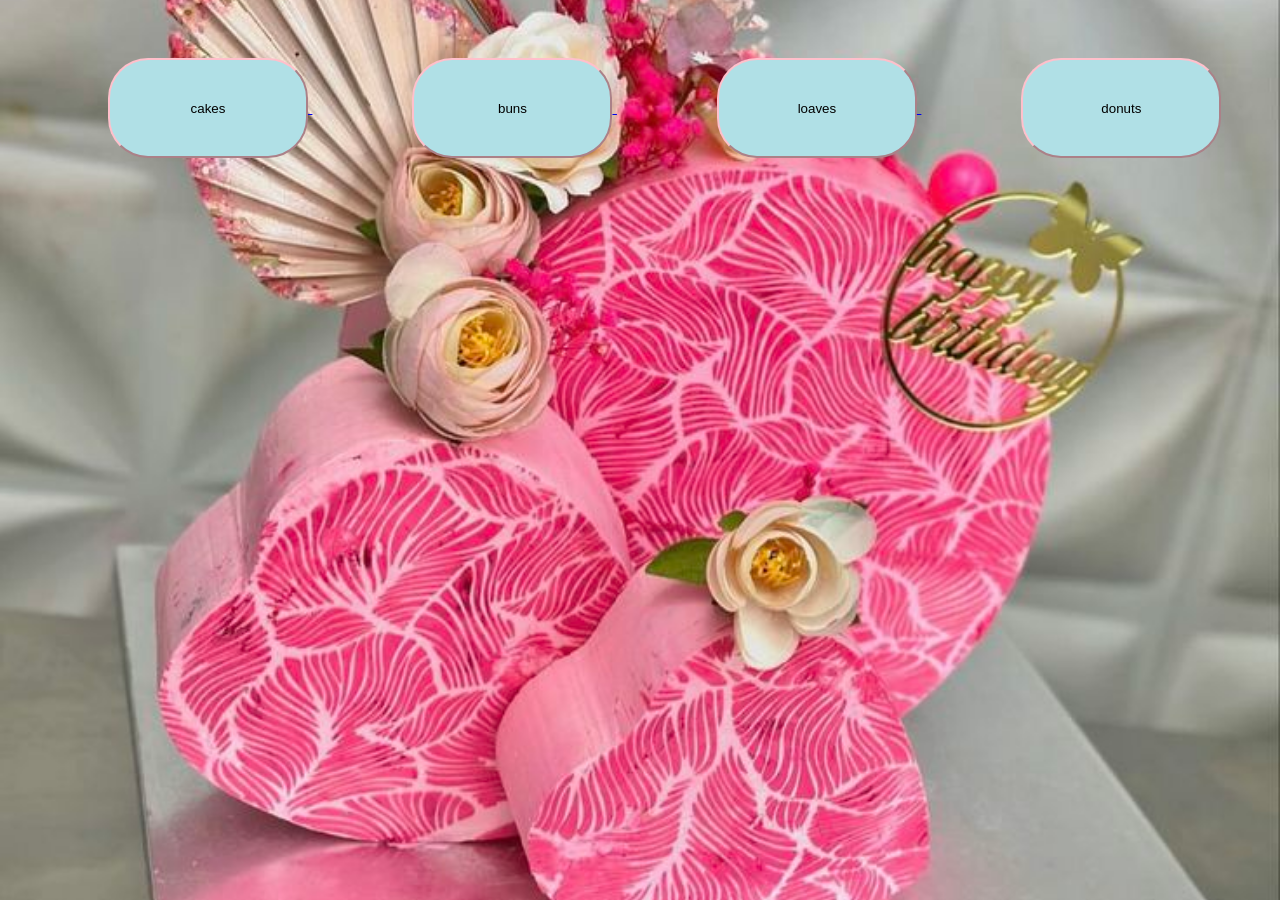
<file: home.html>
﻿<html>
<head>
<link rel="stylesheet" href="home.css">
<title>
</title>
</head>
<body>
<a href="cakes.html">
<button>
cakes
</button>
</a>
<a href="buns.html">
<button>
buns
</button>
</a>
<a href="loaves.html">
<button>
loaves
</button>
</a>
<a href="donuts.html">
<button>
donuts
</button>
</a>
</body>
</html>
</file>
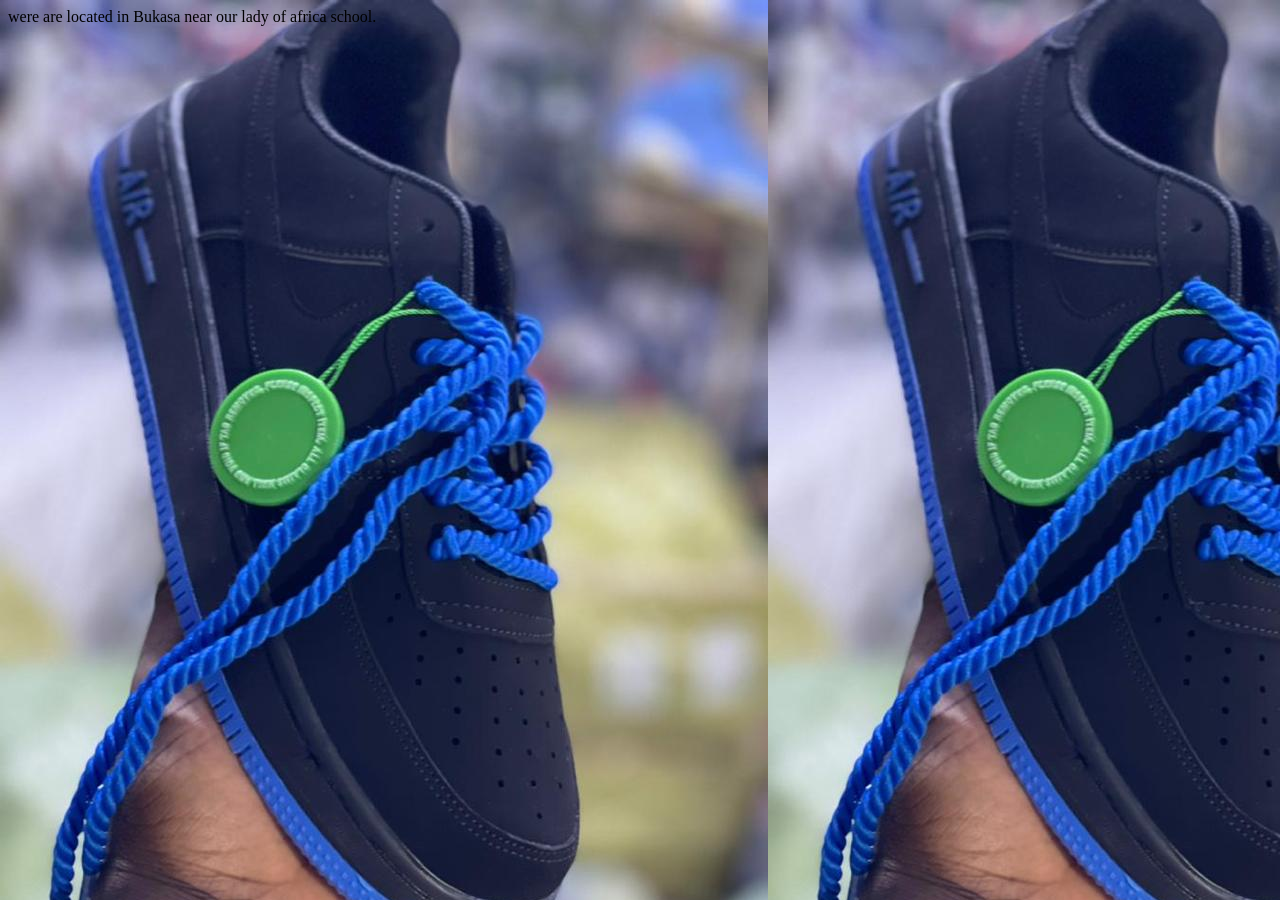
<file: location.html>
﻿<html>
<head>
<link rel="stylesheet" href="location.css">
<title>
cs cakes location
</title>
</head>
<body>
<header>
were are located in Bukasa near our lady of africa
school.
</header>
</body>
</html>
</file>
<file: home.css>
﻿body {
  background-image: url('mrk\ i.jpeg'); /* upload one of your cake pics with this name */
  background-size: cover;
  background-position: center;
  background-attachment: fixed;
  min-height: 100vh;
  font-family: Arial, sans-serif;
}
button
{
background-color:powderblue;
height:100px;
width:200px;
border-radius:40px;
margin-left:100px;
margin-top:50px;
border-color:pink;
}
</file>
<file: location.css>
﻿body
{
background-image:url(man.jpg);
}
</file>
